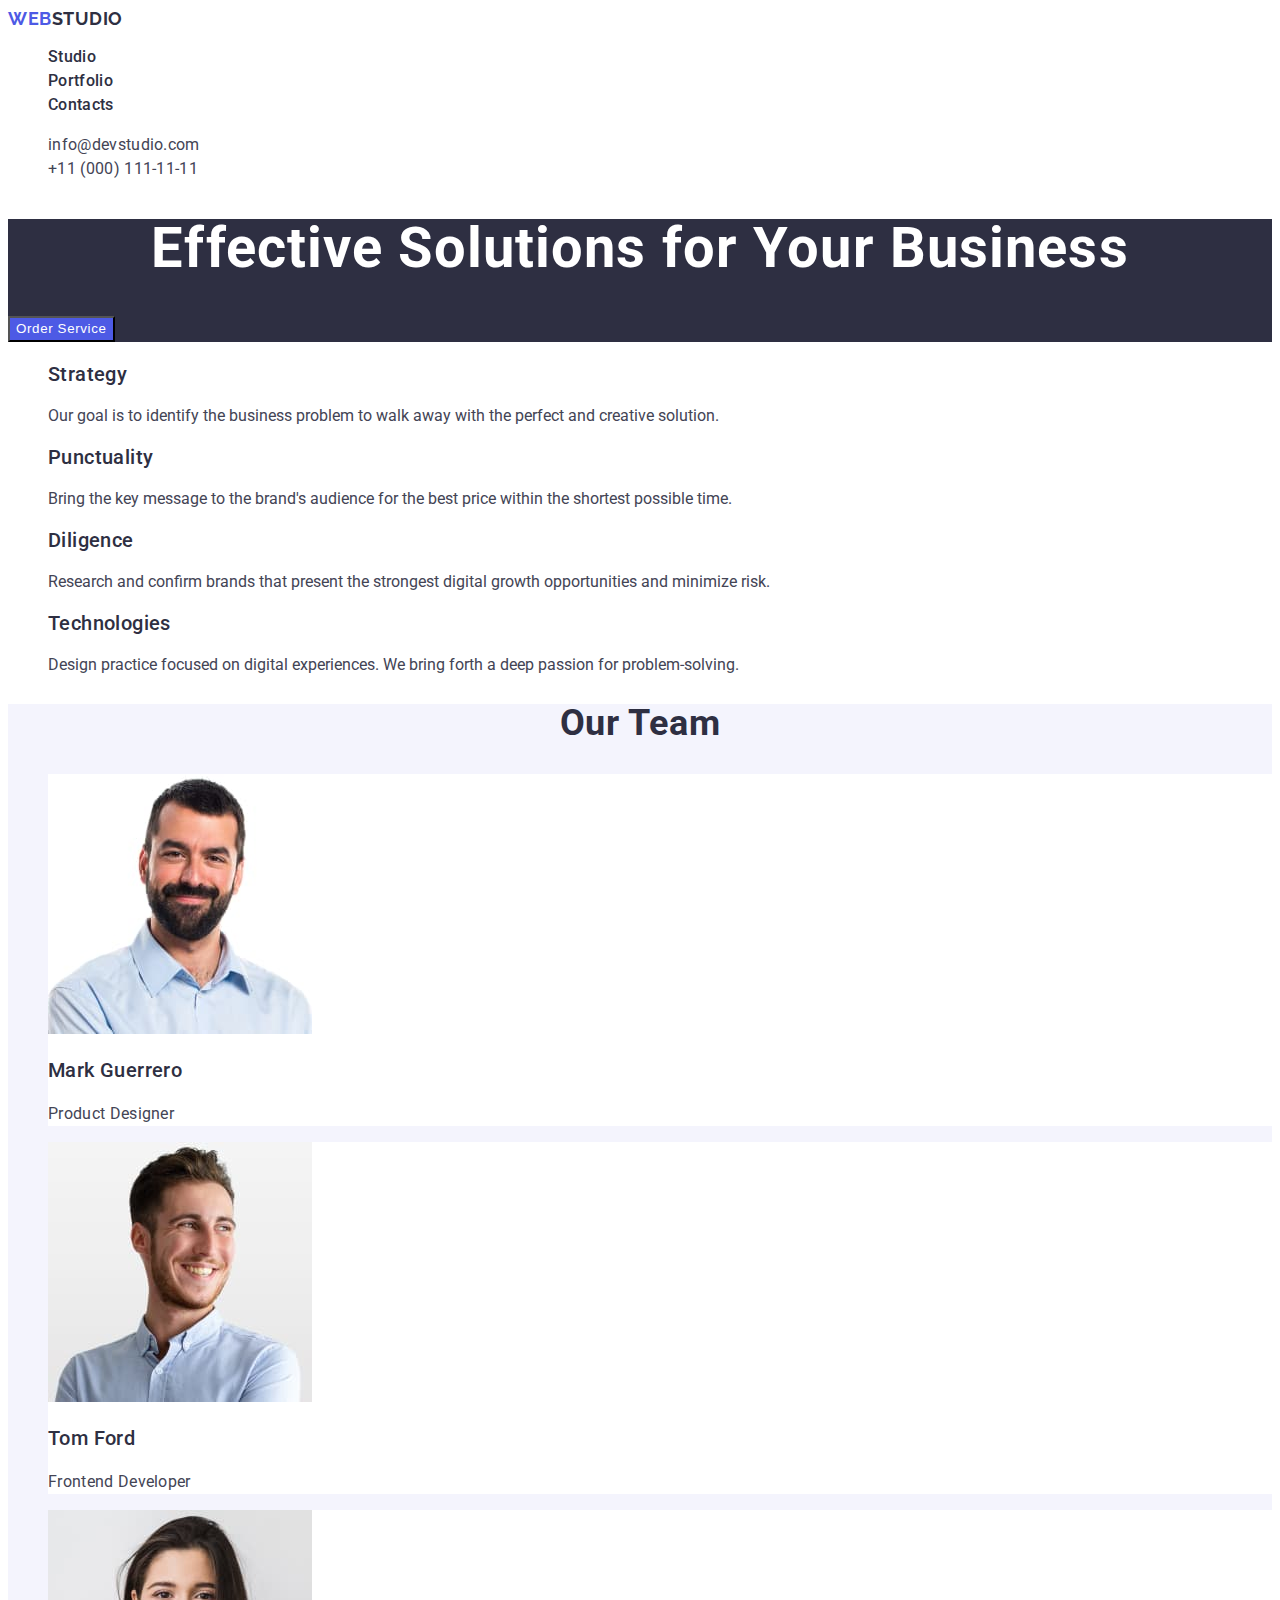
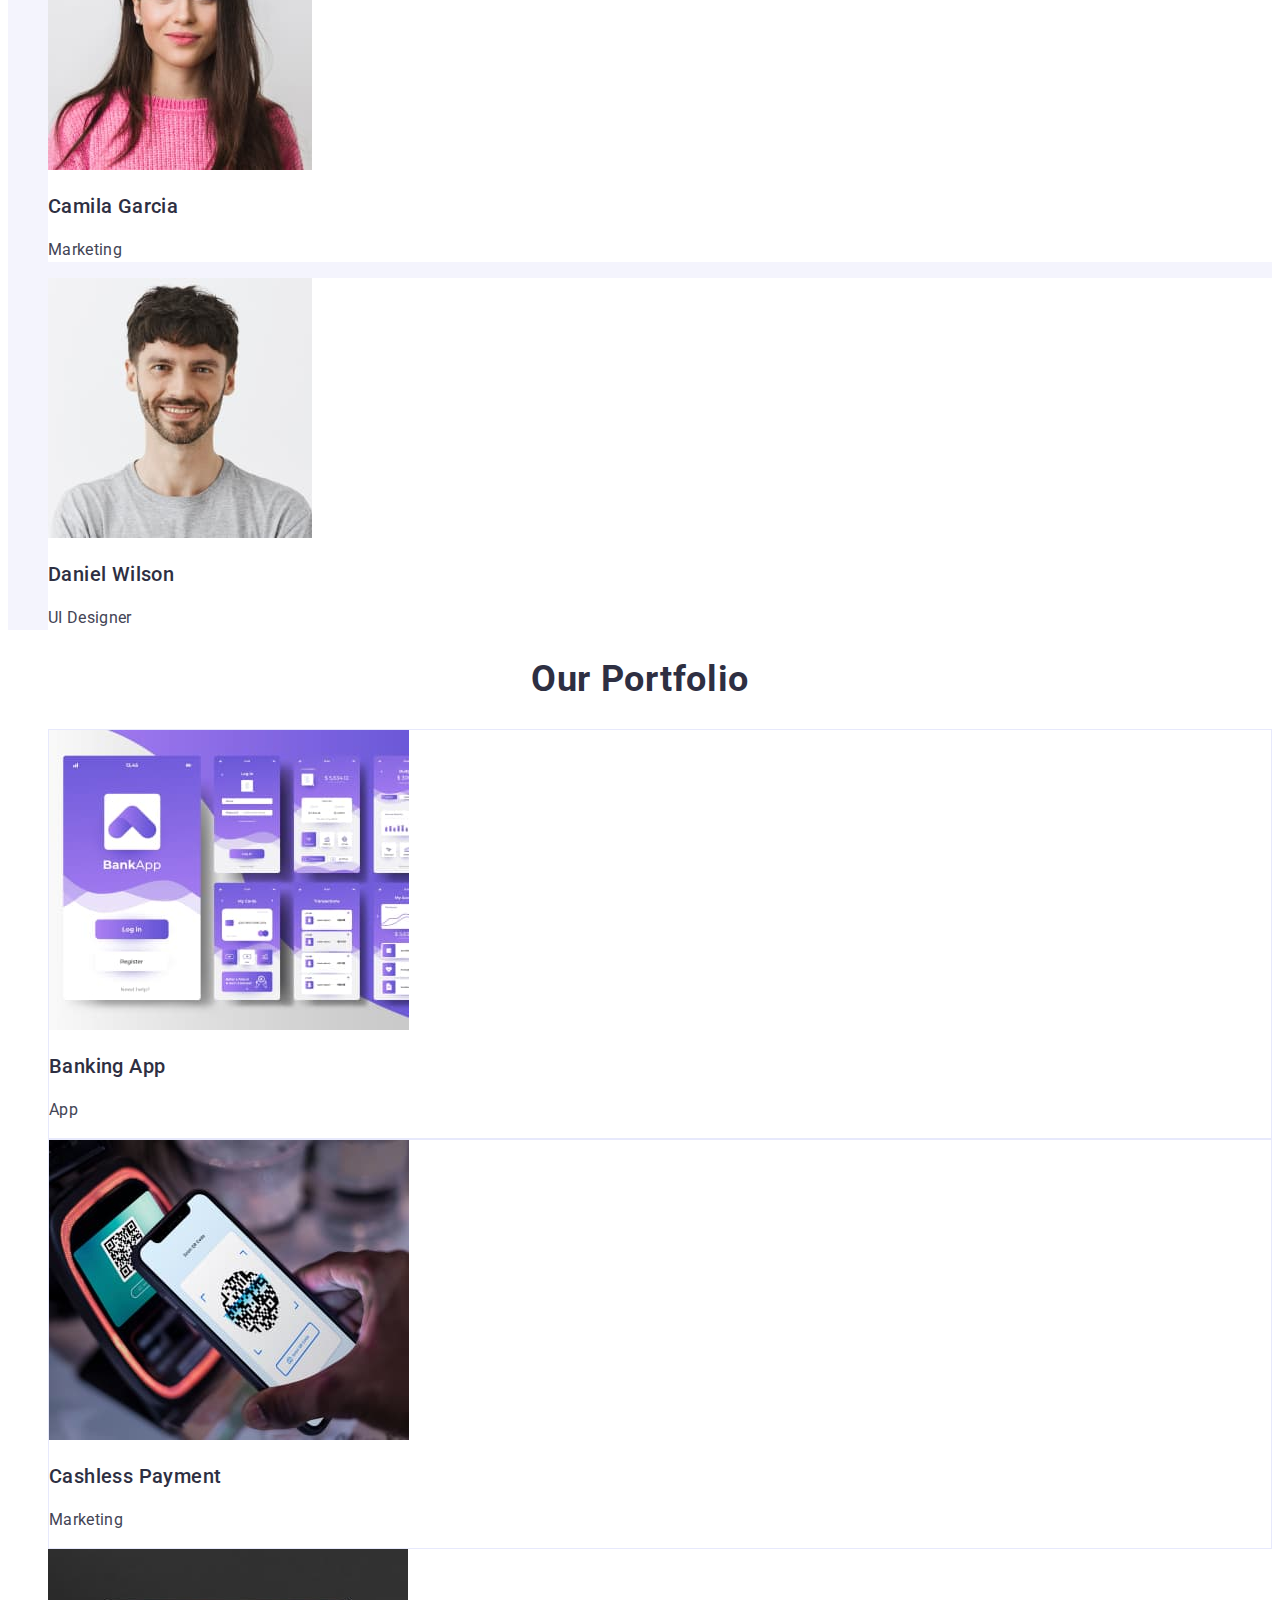
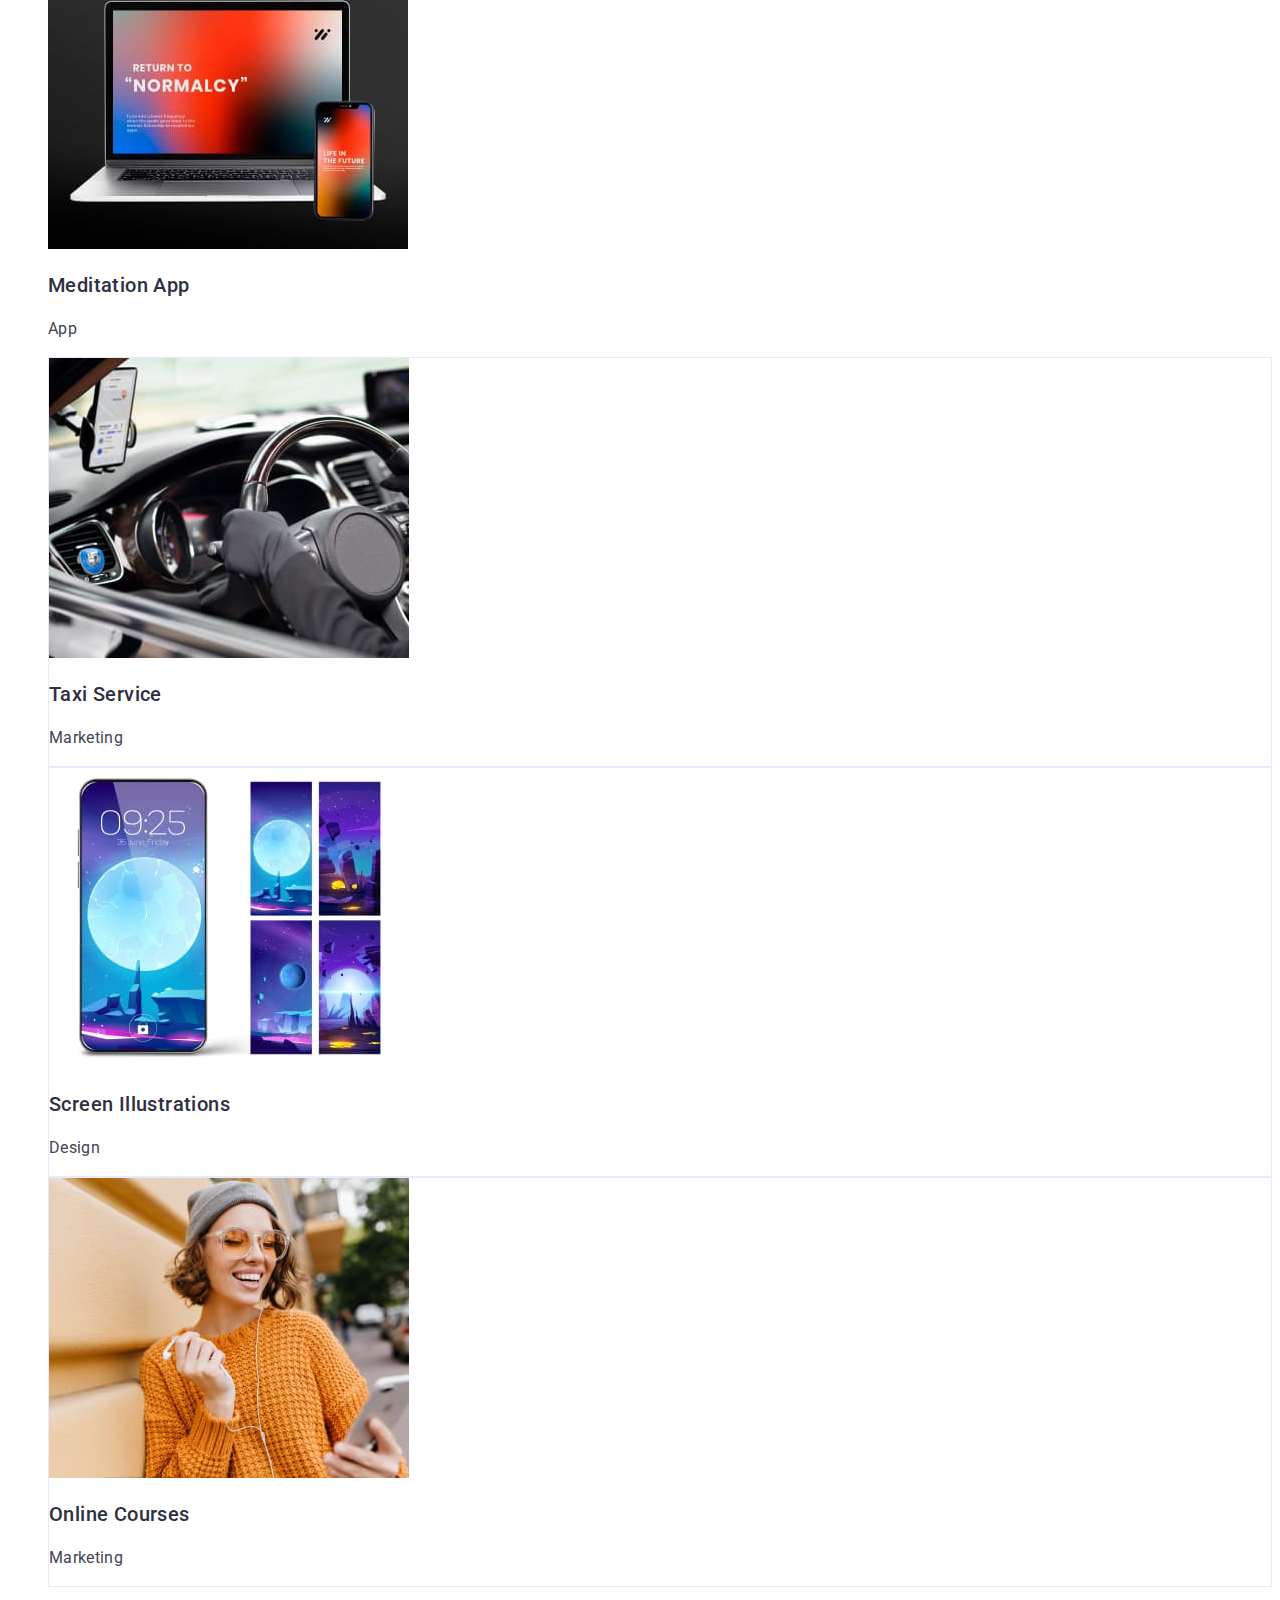
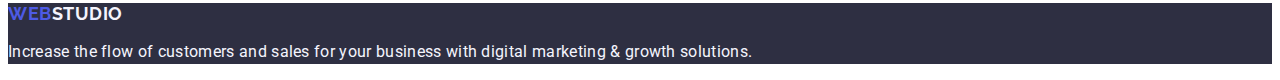
<file: index.html>
<!DOCTYPE html>
<html lang="en">
  <head>
    <meta charset="UTF-8" />
    <meta name="viewport" content="width=device-width, initial-scale=1.0" />
    <title>WebStudio</title>
    <!--Fonts-->
    <link rel="preconnect" href="https://fonts.googleapis.com" />
    <link rel="preconnect" href="https://fonts.gstatic.com" crossorigin />
    <link
      href="https://fonts.googleapis.com/css2?family=Raleway:wght@700&family=Roboto:wght@400;500;700&display=swap"
      rel="stylesheet"
    />
    <!--Normalization-->
    <link
      rel="stylesheet"
      href="https://cdnjs.cloudflare.com/ajax/libs/modern-normalize/2.0.0/modern-normalize.min.css"
      integrity="sha512-4xo8blKMVCiXpTaLzQSLSw3KFOVPWhm/TRtuPVc4WG6kUgjH6J03IBuG7JZPkcWMxJ5huwaBpOpnwYElP/m6wg=="
      crossorigin="anonymous"
      referrerpolicy="no-referrer"
    />
    <!--CSS-->
    <link rel="stylesheet" href="css/styles.css" />
  </head>
  <body>
    <header class="header">
      <nav>
        <a href="./index.html" class="logo-txt"
          >Web<span class="header-span">Studio</span></a
        >
        <ul class="header-list">
          <li class="header-list-item">
            <a href="./index.html" class="header-list-item-link">Studio</a>
          </li>
          <li class="header-list-item">
            <a href="" class="header-list-item-link">Portfolio</a>
          </li>
          <li class="header-list-item">
            <a href="" class="header-list-item-link">Contacts</a>
          </li>
        </ul>
      </nav>
      <address class="header-adress">
        <ul class="header-adress-list">
          <li class="header-adress-item">
            <a href="mailto:info@devstudio.com" class="header-adress-item-link"
              >info@devstudio.com</a
            >
          </li>
          <li class="header-adress-item">
            <a href="tel:+110001111111" class="header-adress-item-link"
              >+11 (000) 111-11-11</a
            >
          </li>
        </ul>
      </address>
    </header>
    <main>
      <!--hero-image-container-->
      <section class="hero">
        <h1 class="hero-header">Effective Solutions for Your Business</h1>
        <button type="button" class="hero-btn">Order Service</button>
      </section>
      <!--section1-->
      <section>
        <h2 hidden class="studio">Studio</h2>
        <ul class="studio-list">
          <li class="studio-list-item">
            <h3 class="studio-header">Strategy</h3>
            <p class="studio-txt">
              Our goal is to identify the business problem to walk away with the
              perfect and creative solution.
            </p>
          </li>
          <li class="studio-list-item">
            <h3 class="studio-header">Punctuality</h3>
            <p class="studio-txt">
              Bring the key message to the brand's audience for the best price
              within the shortest possible time.
            </p>
          </li>
          <li class="studio-list-item">
            <h3 class="studio-header">Diligence</h3>

            <p class="studio-txt">
              Research and confirm brands that present the strongest digital
              growth opportunities and minimize risk.
            </p>
          </li>
          <li class="studio-list-item">
            <h3 class="studio-header">Technologies</h3>
            <p class="studio-txt">
              Design practice focused on digital experiences. We bring forth a
              deep passion for problem-solving.
            </p>
          </li>
        </ul>
      </section>
      <!--section 2-->
      <section class="team-section">
        <h2 class="team">Our Team</h2>
        <ul class="team-list">
          <li class="team-list-item">
            <img
              src="./images/section-3/img-3.jpg"
              alt="Mark Guerrero"
              width="264"
              height="260"
              class="image"
            />
            <h3 class="team-names">Mark Guerrero</h3>
            <p class="team-desc">Product Designer</p>
          </li>

          <li class="team-list-item">
            <img
              src="./images/section-3/img-2.jpg"
              alt="Tom Ford"
              width="264"
              height="260"
              class="image"
            />
            <h3 class="team-names">Tom Ford</h3>
            <p class="team-desc">Frontend Developer</p>
          </li>

          <li class="team-list-item">
            <img
              src="./images/section-3/img-1.jpg"
              alt="Camila Garcia"
              width="264"
              height="260"
              class="image"
            />
            <h3 class="team-names">Camila Garcia</h3>
            <p class="team-desc">Marketing</p>
          </li>

          <li class="team-list-item">
            <img
              src="./images/section-3/img.jpg"
              alt="Daniel Wilson"
              width="264"
              height="260"
              class="image"
            />
            <h3 class="team-names">Daniel Wilson</h3>
            <p class="team-desc">UI Designer</p>
          </li>
        </ul>
      </section>
      <!--Portfolio-->
      <section>
        <h2 class="team">Our Portfolio</h2>
        <ul class="portfolio-list">
          <li class="portfolio-list-item">
            <img
              src="./images/portfolio/row-1/img-2.jpg"
              alt="Banking app"
              width="360"
              height="300"
            />
            <h3 class="team-names">Banking App</h3>
            <p class="team-desc">App</p>
          </li>

          <li class="portfolio-list-item">
            <img
              src="./images/portfolio/row-1/img-1.jpg"
              alt="Cashless Payment"
              width="360"
              height="300"
            />
            <h3 class="team-names">Cashless Payment</h3>
            <p class="team-desc">Marketing</p>
          </li>

          <li class="portfolio-list-first-item">
            <img
              src="./images/portfolio/row-1/img.jpg"
              alt="Meditation app"
              width="360"
              height="300"
            />
            <h3 class="team-names">Meditation App</h3>
            <p class="team-desc">App</p>
          </li>

          <li class="portfolio-list-item">
            <img
              src="./images/portfolio/row-2/img-2.jpg"
              alt="Taxi Service"
              width="360"
              height="300"
            />
            <h3 class="team-names">Taxi Service</h3>
            <p class="team-desc">Marketing</p>
          </li>

          <li class="portfolio-list-item">
            <img
              src="./images/portfolio/row-2/img-1.jpg"
              alt="Screen Illustration"
              width="360"
              height="300"
            />
            <h3 class="team-names">Screen Illustrations</h3>
            <p class="team-desc">Design</p>
          </li>

          <li class="portfolio-list-item">
            <img
              src="./images/portfolio/row-2/img.jpg"
              alt="Online courses"
              width="360"
              height="300"
            />
            <h3 class="team-names">Online Courses</h3>
            <p class="team-desc">Marketing</p>
          </li>
        </ul>
      </section>
    </main>
    <footer class="footer">
      <a href="./index.html" class="footer-logo-txt"
        >Web<span class="footer-span">Studio</span></a
      >
      <p class="footer-txt">
        Increase the flow of customers and sales for your business with digital
        marketing & growth solutions.
      </p>
    </footer>
  </body>
</html>
</file>
<file: css/styles.css>
body {
  font-family: 'Roboto', sans-serif;
  color: #434455;
  background-color: #fff;
}
a {
  text-decoration: none;
}
li {
  list-style: none;
}
button {
  cursor: pointer;
}
h1 {
  color: #fff;
  font-size: 56px;
  font-weight: 700;
  line-height: 1.07; /* 107.143% */
  letter-spacing: 1.12px;
  text-align: center;
}
h3 {
  font-weight: 500;
  font-size: 20px;
  line-height: 1.2;
  letter-spacing: 0.02em;
  color: #2e2f42;
}
.header {
}
.header-span {
  color: #2e2f42;
}
.logo-txt {
  color: #4d5ae5;
  font-family: Raleway, sans-serif;
  font-size: 18px;
  font-weight: 700;
  line-height: 1.17; /* 116.667% */
  letter-spacing: 0.54px;
  text-transform: uppercase;
}

.header-list-item {
}
.header-list-item-link {
  color: #2e2f42;
  /* Body Medium */
  font-weight: 500;
  line-height: 1.5; /* 150% */
  letter-spacing: 0.32px;
}
.header-list-item-link:hover {
  color: #404bbf;
}

.header-list-item-link:focus {
  color: #404bbf;
}
.header-adress {
  font-style: normal;
  color: #434455;
}
.header-adress-list {
}
.header-adress-item {
}

.header-adress-item-link {
  color: #434455;
  line-height: 1.5;
  letter-spacing: 0.32px;
}
.header-adress-item-link:hover {
  color: #404bbf;
}
.header-adress-item-link:focus {
  color: #404bbf;
}
.hero {
  background-color: #2e2f42;
}
.hero-btn {
  background: #4d5ae5;
  font-weight: 500;
  line-height: 1.5; /* 150% */
  letter-spacing: 0.64px;
  color: #fff;
}
.hero-btn:hover {
  background-color: #404bbf;
}
.hero-btn:focus {
  background-color: #404bbf;
}
.studio-list {
  font-size: 16px;
}
.team {
  font-size: 36px;
  font-weight: 700;
  line-height: 1.11; /* 111.111% */
  letter-spacing: 0.72px;
  text-transform: capitalize;
  text-align: center;
  color: #2e2f42;
}
.studio-list-item {
}
.team-section {
  background-color: #f4f4fd;
}
.team-list {
}
.team-list-item {
  background-color: #fff;
}
.image {
}
.portfolio-list {
}
.portfolio-list-item {
  border: 1px solid, #e7e9fc;
  background: #fff;
}
.team-desc {
  line-height: 1.5;
  letter-spacing: 0.32px;
}

.footer {
  background-color: #2e2f42;
}
.footer-txt {
  color: #f4f4fd;
  line-height: 1.5;
  letter-spacing: 0.32px;
}
.footer-span {
  color: #f4f4fd;
}
.footer-logo-txt {
  color: #4d5ae5;
  font-family: Raleway, sans-serif;
  font-size: 18px;
  font-weight: 700;
  line-height: 1.17; /* 116.667% */
  letter-spacing: 0.54px;
  text-transform: uppercase;
}
</file>
